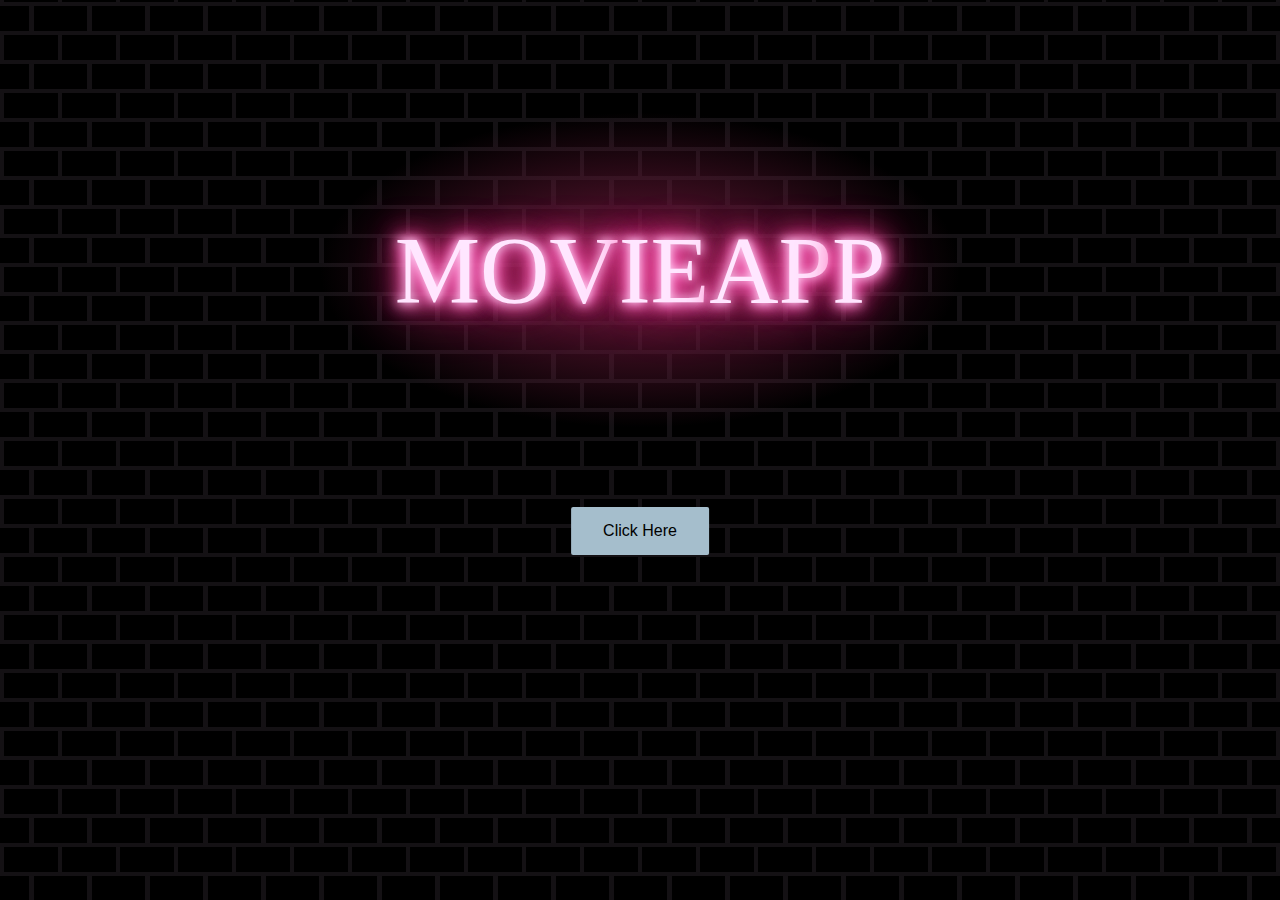
<file: index.html>
<!DOCTYPE html>
<html lang="en">
<head>
    <meta charset="UTF-8">
    <meta http-equiv="X-UA-Compatible" content="IE=edge">
    <meta name="viewport" content="width=device-width, initial-scale=1.0">
    <link rel="stylesheet" href="index.css">
    <title>movie app</title>
</head>
<link rel="shortcut icon" href="fav.png" type="image/x-icon">
<body>

    <form action="home.html">
        <button class="btn">Click Here</button>
    </form>

    <div class="sign">
        <span class="fast-flicker">MOV</span>IE<span class="flicker"> AP</span>P
      </div>
</body>
</html>
</file>
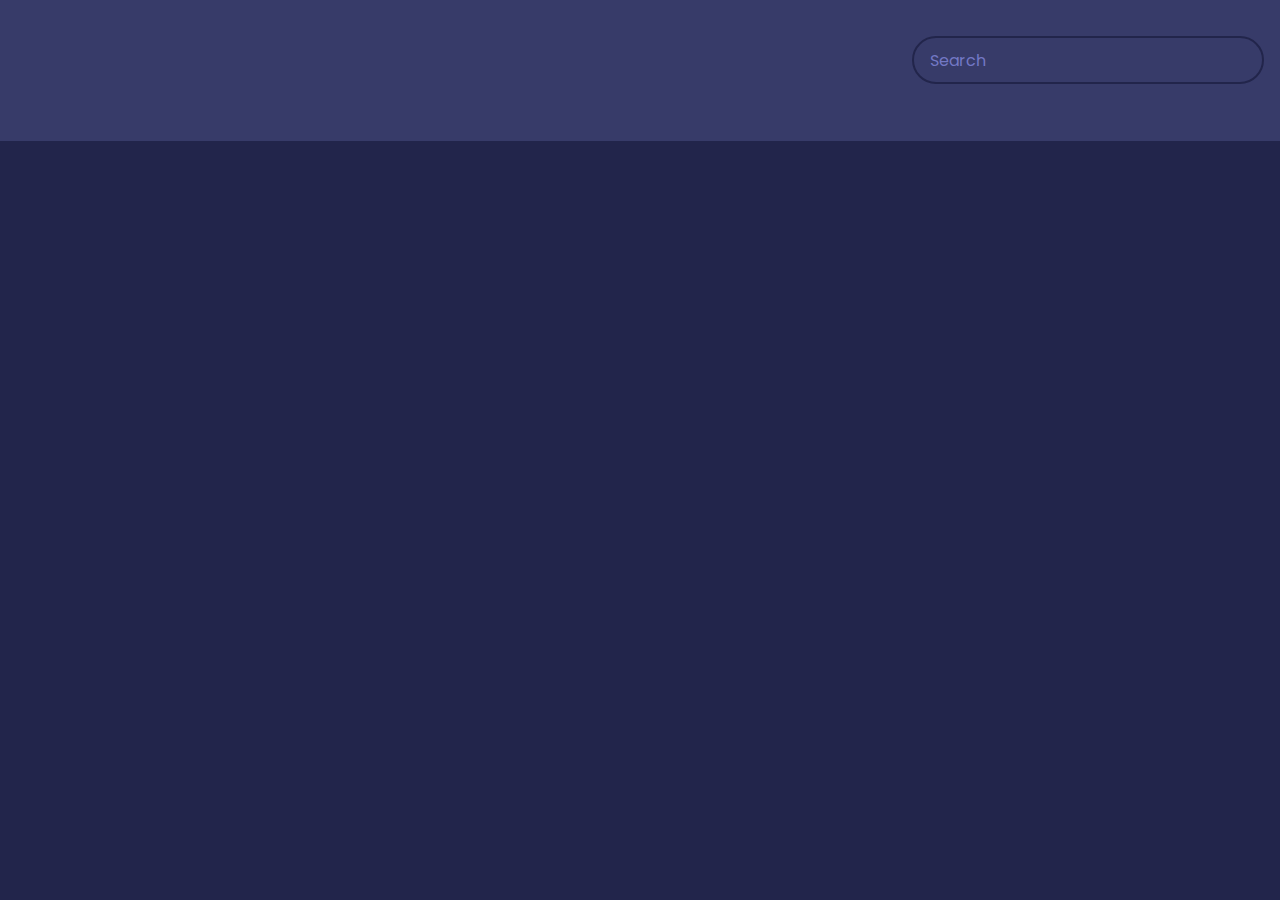
<file: home.html>
<!DOCTYPE html>
<html lang="en">
  <head>
    <link rel="shortcut icon" href="favicon.jpg" type="image/jpg">
    <meta charset="UTF-8" />
    <meta name="viewport" content="width=device-width, initial-scale=1.0" />
    <link rel="stylesheet" href="style.css" />
    <title>Movie App</title>
  </head>
  <link rel="shortcut icon" href="fav.png" type="image/x-icon">
  <body>
    <header>
      <form id="form" class="app">
        <h4 class="text1">Movie App</h4>
        <input type="text" id="search" class="search" placeholder="Search">
      </form>
    </header>

    <main id="main"></main>

    <script src="script.js"></script>
  </body>
</html>
</file>
<file: index.css>
.btn{
   background-color: #A5BECC; /* Green */
  border: none;
  color: black;
  padding: 15px 32px;
  text-align: center;
  text-decoration: none;
  border-radius: 2px;
  display: inline-block;
  font-size: 16px;
  cursor: pointer;
  -webkit-transition-duration: 0.4s; /* Safari */
  transition-duration: 0.4s;
  margin: 0;
  position: absolute;
  top: 59%;
  left: 50%;
  -ms-transform: translate(-50%, -50%);
  transform: translate(-50%, -50%);
}
.btn:hover {
   box-shadow: 0 12px 16px 0 rgba(227, 8, 191, 0.24),0 17px 50px 0 rgba(219, 12, 226, 0.19);
 }
 @font-face {
   font-family: Clip;
   src: url("https://acupoftee.github.io/fonts/Clip.ttf");
 }
 
 body {
   background-color: #141114;
   background-image: linear-gradient(335deg, black 23px, transparent 23px),
     linear-gradient(155deg, black 23px, transparent 23px),
     linear-gradient(335deg, black 23px, transparent 23px),
     linear-gradient(155deg, black 23px, transparent 23px);
   background-size: 58px 58px;
   background-position: 0px 2px, 4px 35px, 29px 31px, 34px 6px;
 }
 
 .sign {
   position: absolute;
   display: flex;
   justify-content: center;
   align-items: center;
   width: 50%;
   height: 50%;
   background-image: radial-gradient(
     ellipse 50% 35% at 50% 50%,
     #6b1839,
     transparent
   );
   transform: translate(-50%, -50%);
   letter-spacing: 2;
   left: 50%;
   top: 30%;
   font-family: "Clip";
   text-transform: uppercase;
   font-size: 6em;
   color: #ffe6ff;
   text-shadow: 0 0 0.6rem #ffe6ff, 0 0 1.5rem #ff65bd,
     -0.2rem 0.1rem 1rem #ff65bd, 0.2rem 0.1rem 1rem #ff65bd,
     0 -0.5rem 2rem #ff2483, 0 0.5rem 3rem #ff2483;
   animation: shine 2s forwards, flicker 3s infinite;
 }
 
 @keyframes blink {
   0%,
   22%,
   36%,
   75% {
     color: #ffe6ff;
     text-shadow: 0 0 0.6rem #ffe6ff, 0 0 1.5rem #ff65bd,
       -0.2rem 0.1rem 1rem #ff65bd, 0.2rem 0.1rem 1rem #ff65bd,
       0 -0.5rem 2rem #ff2483, 0 0.5rem 3rem #ff2483;
   }
   28%,
   33% {
     color: #ff65bd;
     text-shadow: none;
   }
   82%,
   97% {
     color: #ff2483;
     text-shadow: none;
   }
 }
 
 .flicker {
   animation: shine 2s forwards, blink 3s 2s infinite;
 }
 
 .fast-flicker {
   animation: shine 2s forwards, blink 10s 1s infinite;
 }
 
 @keyframes shine {
   0% {
     color: #6b1839;
     text-shadow: none;
   }
   100% {
     color: #ffe6ff;
     text-shadow: 0 0 0.6rem #ffe6ff, 0 0 1.5rem #ff65bd,
       -0.2rem 0.1rem 1rem #ff65bd, 0.2rem 0.1rem 1rem #ff65bd,
       0 -0.5rem 2rem #ff2483, 0 0.5rem 3rem #ff2483;
   }
 }
 
 @keyframes flicker {
   from {
     opacity: 1;
   }
 
   4% {
     opacity: 0.9;
   }
 
   6% {
     opacity: 0.85;
   }
 
   8% {
     opacity: 0.95;
   }
 
   10% {
     opacity: 0.9;
   }
 
   11% {
     opacity: 0.922;
   }
 
   12% {
     opacity: 0.9;
   }
 
   14% {
     opacity: 0.95;
   }
 
   16% {
     opacity: 0.98;
   }
 
   17% {
     opacity: 0.9;
   }
 
   19% {
     opacity: 0.93;
   }
 
   20% {
     opacity: 0.99;
   }
 
   24% {
     opacity: 1;
   }
 
   26% {
     opacity: 0.94;
   }
 
   28% {
     opacity: 0.98;
   }
 
   37% {
     opacity: 0.93;
   }
 
   38% {
     opacity: 0.5;
   }
 
   39% {
     opacity: 0.96;
   }
 
   42% {
     opacity: 1;
   }
 
   44% {
     opacity: 0.97;
   }
 
   46% {
     opacity: 0.94;
   }
 
   56% {
     opacity: 0.9;
   }
 
   58% {
     opacity: 0.9;
   }
 
   60% {
     opacity: 0.99;
   }
 
   68% {
     opacity: 1;
   }
 
   70% {
     opacity: 0.9;
   }
 
   72% {
     opacity: 0.95;
   }
 
   93% {
     opacity: 0.93;
   }
 
   95% {
     opacity: 0.95;
   }
 
   97% {
     opacity: 0.93;
   }
 
   to {
     opacity: 1;
   }
 }
</file>
<file: style.css>
@import url('https://fonts.googleapis.com/css2?family=Poppins:wght@200;400&display=swap');

:root {
  --primary-color: #22254b;
  --secondary-color: #373b69;
}

* {
  box-sizing: border-box;
}

body {
  background-color: var(--primary-color);
  font-family: 'Poppins', sans-serif;
  margin: 0;
}

header {
  padding: 1rem;
  display: flex;
  justify-content: flex-end;
  background-color: var(--secondary-color);
}

.search {
  background-color: transparent;
  border: 2px solid var(--primary-color);
  border-radius: 50px;
  height: 3rem;
  margin-top: 20px;
  font-family: inherit;
  font-size: 1rem;
  padding: 0.5rem 1rem;
  color: #fff;
}

.search::placeholder {
  color: #7378c5;
}

.search:focus {
  outline: none;
  background-color: var(--primary-color);
}

main {
  display: flex;
  flex-wrap: wrap;
  justify-content: center;
}

.movie {
  width: 300px;
  margin: 1rem;
  background-color: var(--secondary-color);
  box-shadow: 0 4px 5px rgba(0, 0, 0, 0.2);
  position: relative;
  overflow: hidden;
  border-radius: 3px;
}

.movie img {
  width: 100%;
}

.movie-info {
  color: #eee;
  display: flex;
  align-items: center;
  justify-content: space-between;
  gap:0.2rem;
  padding: 0.5rem 1rem 1rem;
  letter-spacing: 0.5px;
}

.movie-info h3 {
  margin-top: 0;
}

.movie-info span {
  background-color: var(--primary-color);
  padding: 0.25rem 0.5rem;
  border-radius: 3px;
  font-weight: bold;
}

.movie-info span.green {
  color: lightgreen;
}

.movie-info span.orange {
  color: orange;
}

.movie-info span.red {
  color: red;
}

.overview {
  background-color: #fff;
  padding: 2rem;
  position: absolute;
  left: 0;
  bottom: 0;
  right: 0;
  max-height: 100%;
  transform: translateY(101%);
  overflow-y: auto;
  transition: transform 0.3s ease-in;
}

.movie:hover .overview {
  transform: translateY(0);
}
.app{
  display: flex;
}
.text1{
  margin-right: 65rem;
  color: #eee;
  font-size: larger;
}
</file>
